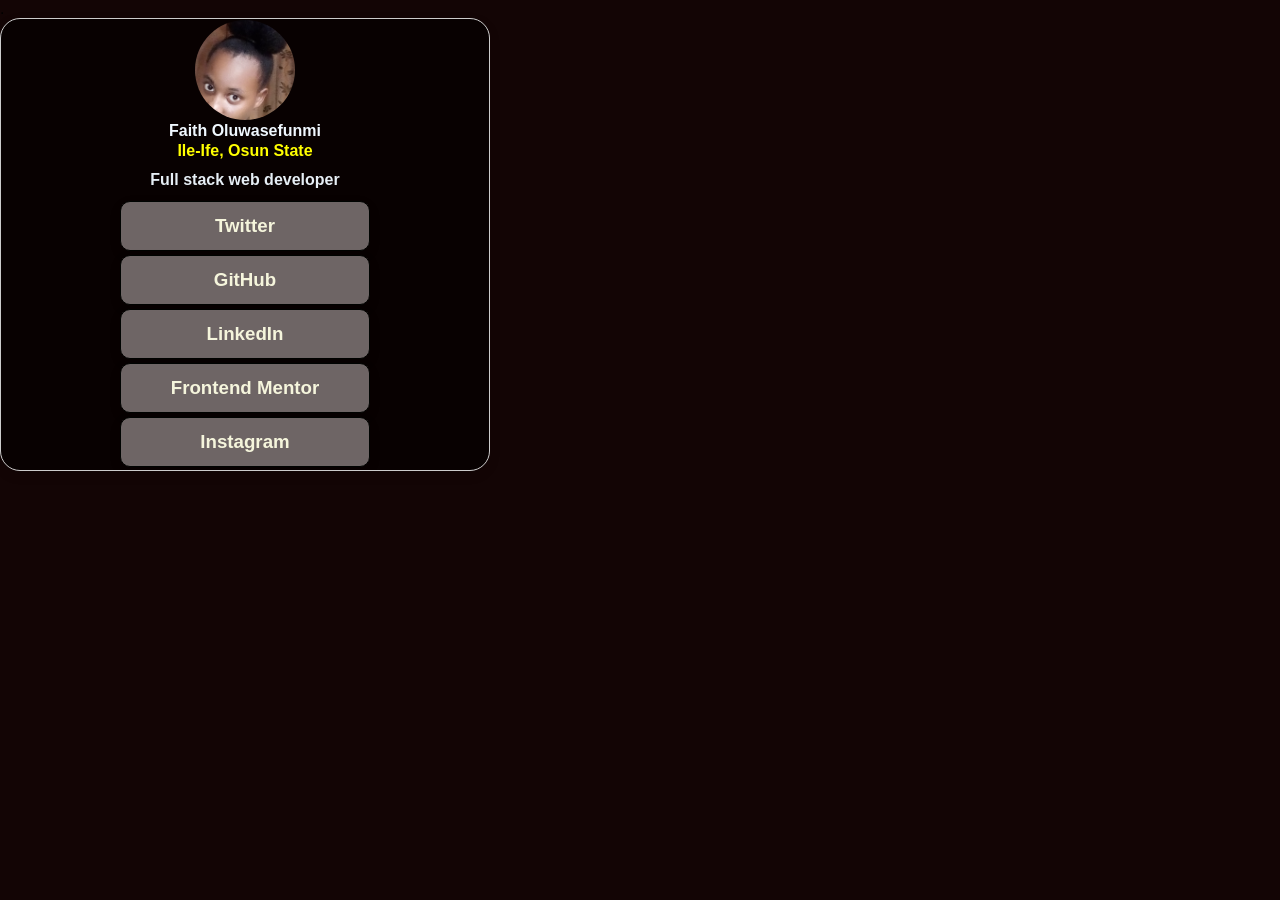
<file: index.html>
.<!DOCTYPE html>
<html lang="en">
<head>
    <meta charset="UTF-8">
    <meta name="viewport" content="width=device-width, initial-scale=1.0">
    <title>Social media links</title>
    <meta name="description" content=" Social media links">
    <meta name="robots" content="index,follow">
    <link rel="icon" href="">
    <link rel="stylesheet" href="/social media.css" />
    <link rel="preconnect" href="https://fonts.googleapis.com">
    <link rel="preconnect" href="https://fonts.gstatic.com" crossorigin>
    <link href="https://fonts.googleapis.com/css2?family=Outfit:wght@100..900&family=Young+Serif&display=swap" rel="stylesheet">
</head>
<body>
    <div class="content-box">
        <header>
            <div class="image-container">
                <img src="/IMG-20221025-WA0005.jpg" alt="Image container">
            </div>
        </header>
        <section class="hero-section">
            <h2>Faith Oluwasefunmi</h2>
        </section>
        <section class="fore-section">
            <h3>Ile-Ife, Osun State</h3>
        </section>
        <section class="sub-section">
            <h4>Full stack web developer</h4>
        </section>
        <section class="Twitter">
            <h3>Twitter</h3>
        </section>
        <section class="GitHub">
            <h3>GitHub</h3>
        </section>
        <section class="LinkedIn">
            <h3>LinkedIn</h3>
        </section>
        <section class="FrontendMentor">
            <h3>Frontend Mentor</h3>
        </section>
        <section class="Instagram">
            <h3>Instagram</h3>
        </section>
    </div>
</body>
</html>
</file>
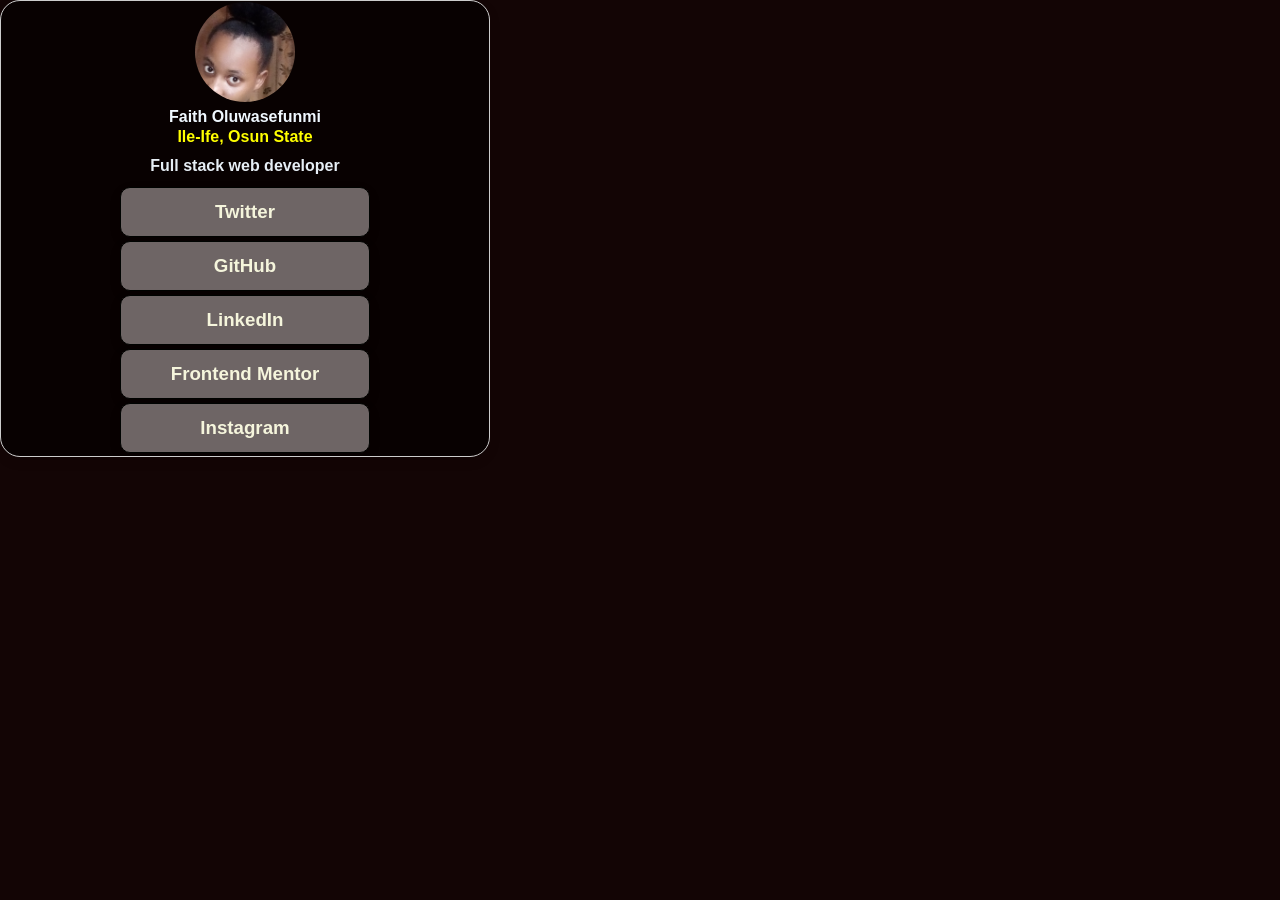
<file: social media.html>
<!DOCTYPE html>
<html lang="en">
<head>
    <meta charset="UTF-8">
    <meta name="viewport" content="width=device-width, initial-scale=1.0">
    <title>Social media links</title>
    <meta name="description" content=" Social media links">
    <meta name="robots" content="index,follow">
    <link rel="icon" href="">
    <link rel="stylesheet" href="/social media.css" />
    <link rel="preconnect" href="https://fonts.googleapis.com">
    <link rel="preconnect" href="https://fonts.gstatic.com" crossorigin>
    <link href="https://fonts.googleapis.com/css2?family=Outfit:wght@100..900&family=Young+Serif&display=swap" rel="stylesheet">
</head>
<body>
    <div class="content-box">
        <header>
            <div class="image-container">
                <img src="/IMG-20221025-WA0005.jpg" alt="Image container">
            </div>
        </header>
        <section class="hero-section">
            <h2>Faith Oluwasefunmi</h2>
        </section>
        <section class="fore-section">
            <h3>Ile-Ife, Osun State</h3>
        </section>
        <section class="sub-section">
            <h4>Full stack web developer</h4>
        </section>
        <section class="Twitter">
            <h3>Twitter</h3>
        </section>
        <section class="GitHub">
            <h3>GitHub</h3>
        </section>
        <section class="LinkedIn">
            <h3>LinkedIn</h3>
        </section>
        <section class="FrontendMentor">
            <h3>Frontend Mentor</h3>
        </section>
        <section class="Instagram">
            <h3>Instagram</h3>
        </section>
    </div>
</body>
</html>
</file>
<file: social media.css>
/* General styling */
body {
    margin: 0;
    padding: 0;
    font-family: 'figtree', sans-serif;
    display: flexbox;
    flex-direction: column;
    align-items: center;
    height: 100vh;
    width: 60vh;
    justify-content: center;
    background-color: rgb(19, 5, 5);
} 
 
.content-box {
    width: 90%;
    max-width: 500px;
    max-height: 500px; 
    padding: 1px; 
    background-color: #080101; 
    border-radius: 20px; 
    box-shadow: 0 4px 12px rgba(0, 0, 0, 0.1); 
    border: 1px solid #ccc;
    text-align: center;
    display: flex;
    flex-direction: column;
    align-items: center;
    overflow: hidden;
}

/* Image container */

.image-container img {
    width: 100px;
    height: 100px;
    object-fit: cover;
    border-radius: 50%;
}

.hero-section h2 {
    color: aliceblue;
    font-size: 1rem;
    padding: 0.5px;
    margin: 1px;
}

.fore-section h3 {
    color: yellow;
    font-size: 1rem;
    padding: 0;
    margin: 1px;
}

.sub-section h4 {
    color: rgb(230, 238, 245);
    font-size: 1rem;
    margin: 10px;
    padding: 0;
}

/* Design for each section */

.Twitter,
.GitHub,
.LinkedIn,
.FrontendMentor,
.Instagram{
    box-sizing: border-box;
    width: 250px;
    height: 50px;
    padding: 10px;
    margin: 2px;
    display: flex;
    justify-content: center;
    align-items: center;
    color: beige; 
    background-color: rgb(110, 101, 101);
    border-radius: 10px;
    box-shadow: 0 4px 12px rgba(4, 14, 8, 0.1); 
    border: 1px solid rgb(0, 3, 1);
    transition: all 0.3s ease;
}

.Twitter:hover,
.GitHub:hover,
.LinkedIn:hover,
.FrontendMentor:hover,
.Instagram:hover {
    background-color: rgb(80, 74, 74);
    color: white;
    border: 1px solid rgb(255, 255, 255);
    box-shadow: 0 6px 15px rgba(4, 14, 8, 0.2);
    transform: scale(1.05);
}
</file>
